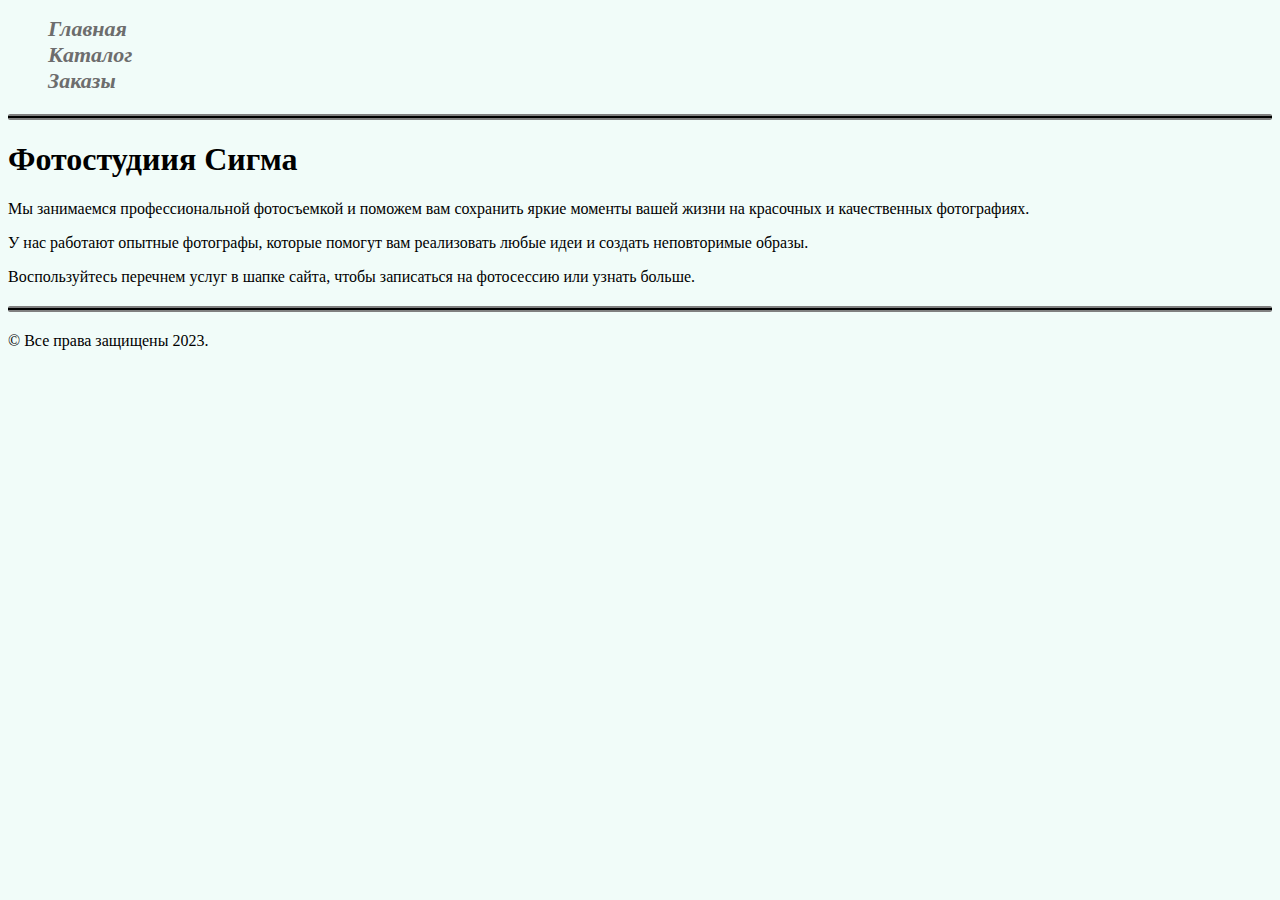
<file: lab1/index.html>
<!DOCTYPE html>
<html lang="en">
    <head>
        <link rel="stylesheet" type="text/css" href="style.css">
        </head>
<head>
    <meta charset="UTF-8">
    <title>Фотостудиия "Сигма"</title>
</head>  
<body>
    <header>
        <nav>
        <ul>
            <li><a href="index.html">Главная</a></li>
            <li><a href="catalog.html">Каталог</a></li>
            <li><a href="order.html">Заказы</a></li>
        </ul>
        </nav>
    </header>   
    <hr>
    <main>
        <h1> Фотостудиия Сигма</h1>
        <p>Мы занимаемся профессиональной фотосъемкой и поможем вам сохранить яркие моменты вашей жизни на красочных и качественных фотографиях.</p>
        <p>У нас работают опытные фотографы, которые помогут вам реализовать любые идеи и создать неповторимые образы.</p>
        <p>Воспользуйтесь перечнем услуг в шапке сайта, чтобы записаться на фотосессию или узнать больше.</p>
    </main>
    <hr>
    <footer>
    <p>&copy; Все права защищены 2023.</p>
    </footer>
</body>
</file>
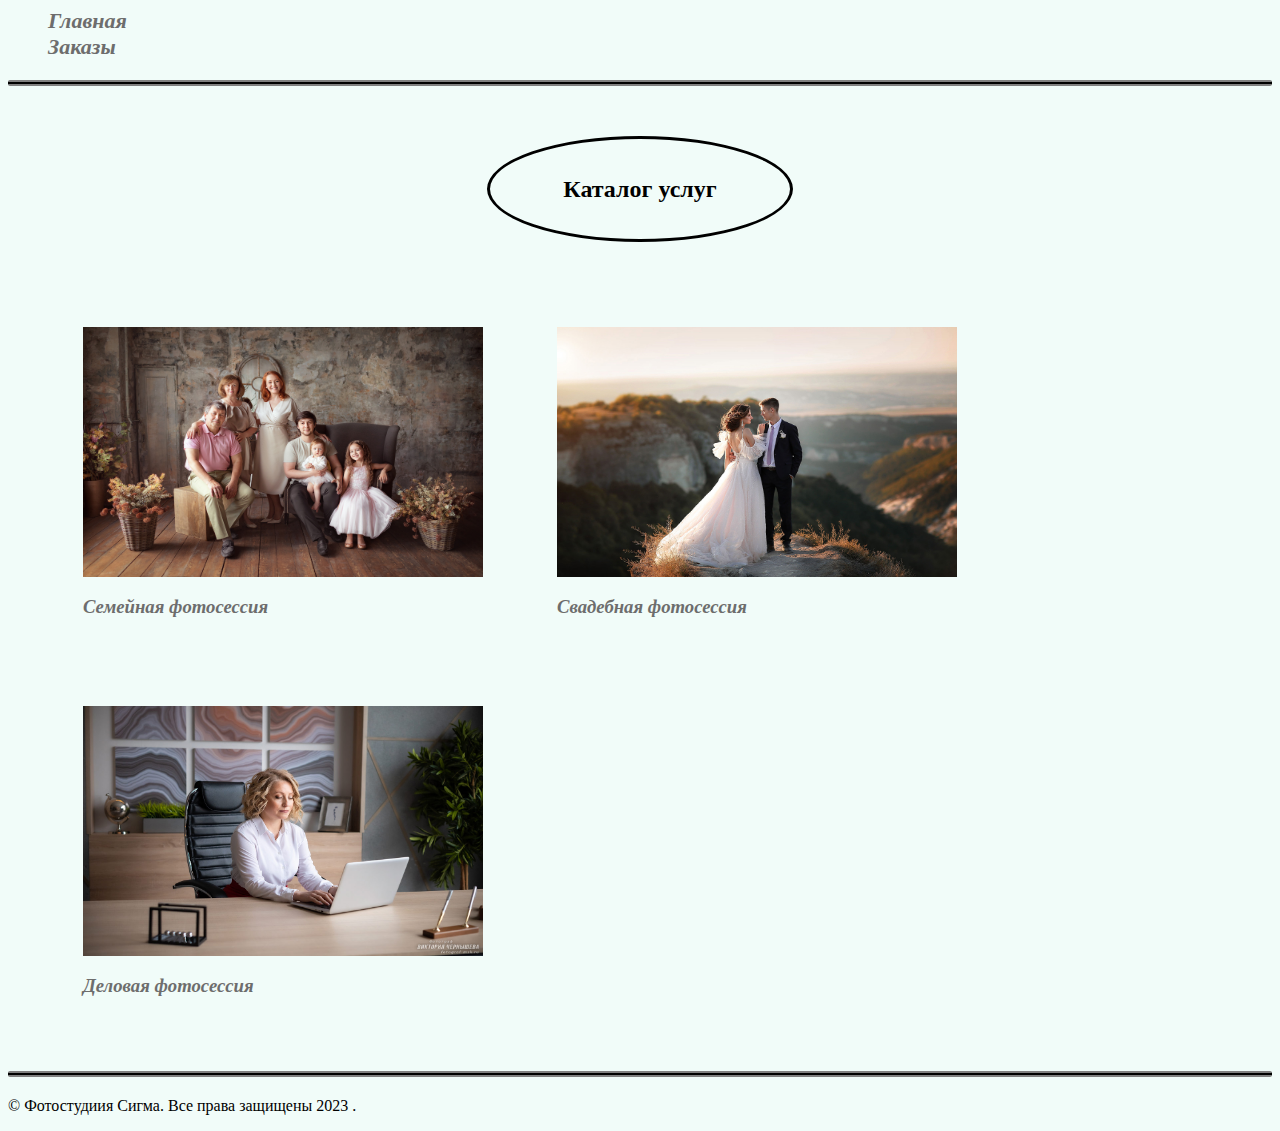
<file: lab1/catalog.html>
<head>
    <meta charset="UTF-8">
    <title>Каталог</title>
    <link rel="stylesheet" type="text/css" href="style.css">
</head>
 
<body>
    <header>
        <nav>
        <ul>
            <li><a href="index.html">Главная</a></li>
            <li><a href="order.html">Заказы</a></li>
        </ul>
        </nav>
    </header>   
    <hr>
    <main>
        
        <h2>Каталог услуг</h2>
        <div class="list-group">
            <div class="horiz">
            <ul>
                <li>
                    <a href="family-photo.html">
                        <img srcset="1.jpg"  width="400" height="250" >
                        <h3>Семейная фотосессия</h3>
                    </a>
                </li>
                <li>
                    <a href="weding-photo.html">
                        <img src="2.jpg" width="400" height="250">
                        <h3>Свадебная фотосессия</h3>
                    </a>
                </li>
                <li>
                    <a href="official.html">
                        <img src="3.jpg" width="400" height="250">
                        <h3>Деловая фотосессия</h3>
                    </a>
                </li>
            </ul>
            </div>
        </div>
        <hr>
        <footer>
            <p>&copy; Фотостудиия Сигма. Все права защищены 2023 .</p>
        </footer>
    </main>
</file>
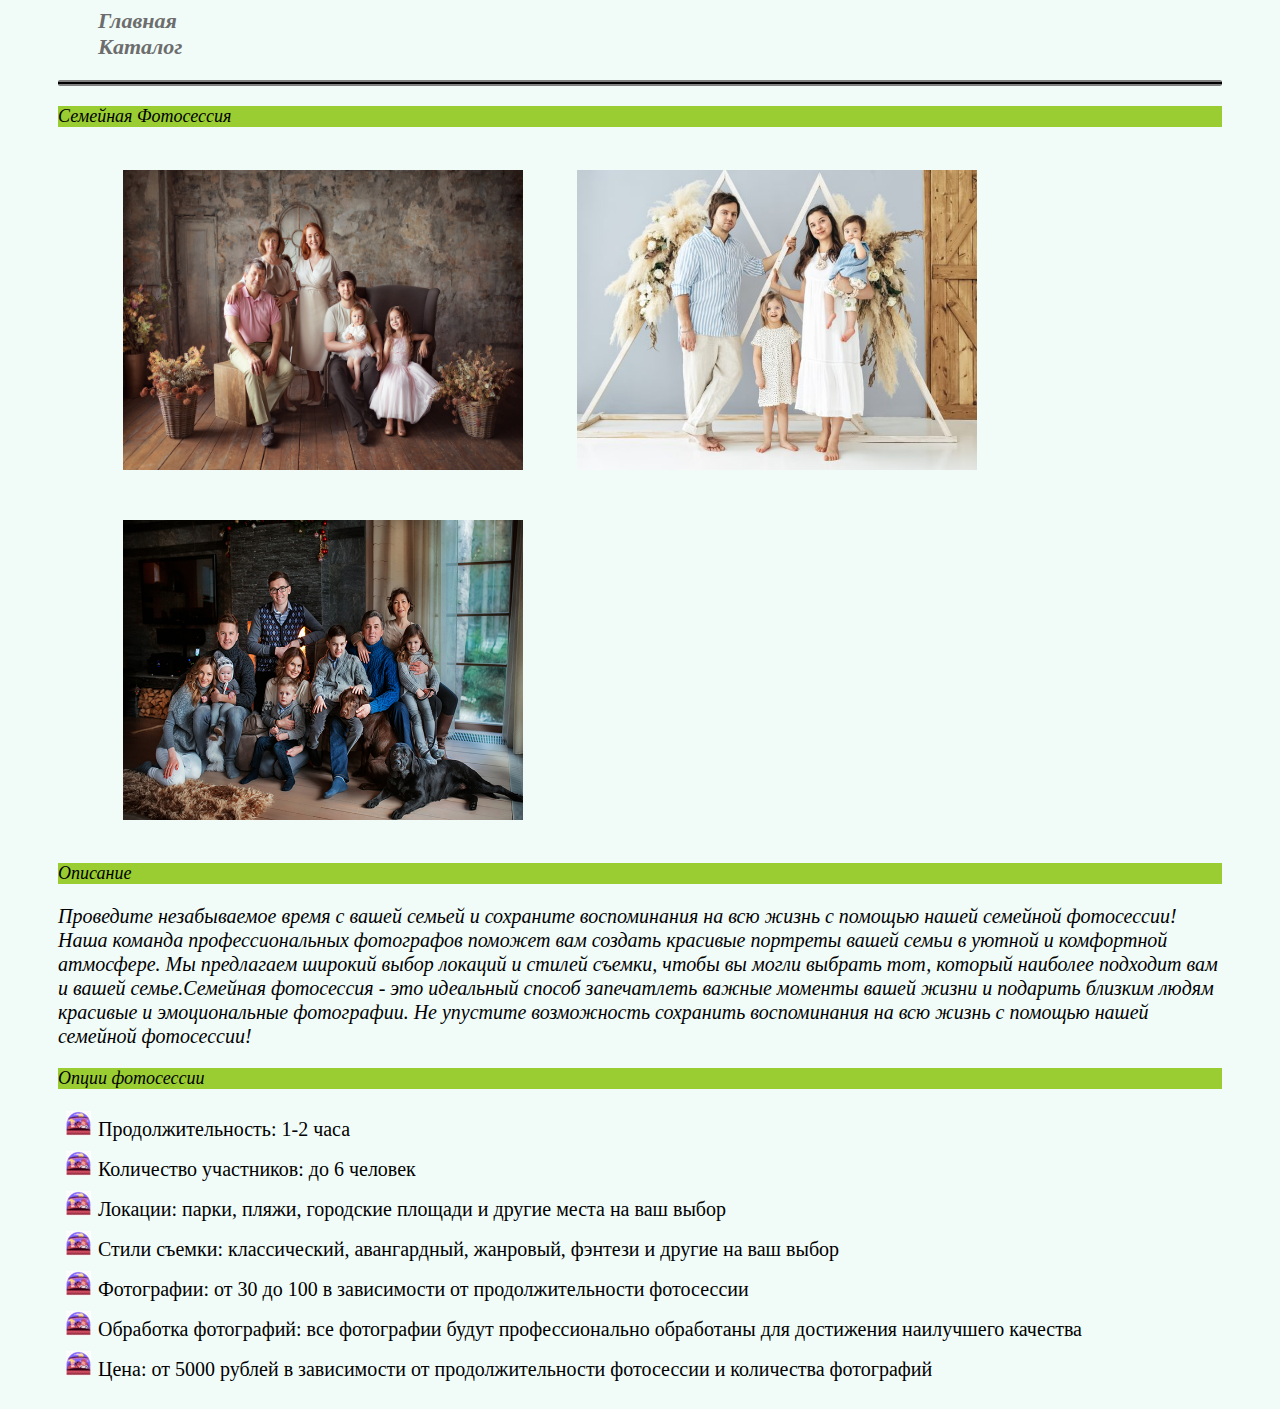
<file: lab1/family-photo.html>
<html>

<head>
    <meta charset="UTF-8">
    <title>Семейная фотосессия</title>
    <link rel="stylesheet" type="text/css" href="style.css">
</head>

<div class="fp">
<body class="fam">
        <h>
            <nav>
            <ul>
                <li><a href="index.html">Главная</a></li>
                <li><a href="catalog.html">Каталог</a></li>
            </ul>
            </nav>
            <hr>
        <h3>Семейная Фотосессия</h3>
        <div class="horiz1">
        <ul>
            <li>
        <a href="1.jpg" target="_blank">
            <img src="1.jpg" alt=")" width="400" height="300">
          </a>
            </li>
            <li>
          <a href="12.jpg" target="_blank">
            <img src="12.jpg" alt=")" width="400" height="300">
          </a>
        </li>
        <li>
          <a href="11.jpg" target="_blank">
            <img src="11.jpg" alt=")" width="400" height="300">
          </a>
        </li>
        </ul>
    </div>
    </header>
    <main>
        <div class="button-arrow3" >
            <a href="weding-photo.html" class="button"> </a> </div>
        <h3>Описание </h3> 
        <div class="fpd">
        <p>Проведите незабываемое время с вашей семьей и сохраните воспоминания на всю жизнь с помощью нашей семейной фотосессии! Наша команда профессиональных фотографов поможет вам создать красивые портреты вашей семьи в уютной и комфортной атмосфере. Мы предлагаем широкий выбор локаций и стилей съемки, чтобы вы могли выбрать тот, который наиболее подходит вам и вашей семье.Семейная фотосессия - это идеальный способ запечатлеть важные моменты вашей жизни и подарить близким людям красивые и эмоциональные фотографии. Не упустите возможность сохранить воспоминания на всю жизнь с помощью нашей семейной фотосессии!</p>
<!-- <a href="order.html" <button class="1_button">Забронировать фотосессию</a>  -->
        </div>
        </p> 
        <h3> Опции фотосессии</h3>
        <div class="fpo">
        <ul>
          <li>Продолжительность: 1-2 часа</li>
          <li>Количество участников: до 6 человек</li>
          <li>Локации: парки, пляжи, городские площади и другие места на ваш выбор</li>
          <li>Стили съемки: классический, авангардный, жанровый, фэнтези и другие на ваш выбор</li>
          <li>Фотографии: от 30 до 100 в зависимости от продолжительности фотосессии</li>
          <li>Обработка фотографий: все фотографии будут профессионально обработаны для достижения наилучшего качества</li>
          <li>Цена: от 5000 рублей в зависимости от продолжительности фотосессии и количества фотографий</li>
        </ul>
    </div>
    </main>
</body>
</div>
</html>
</file>
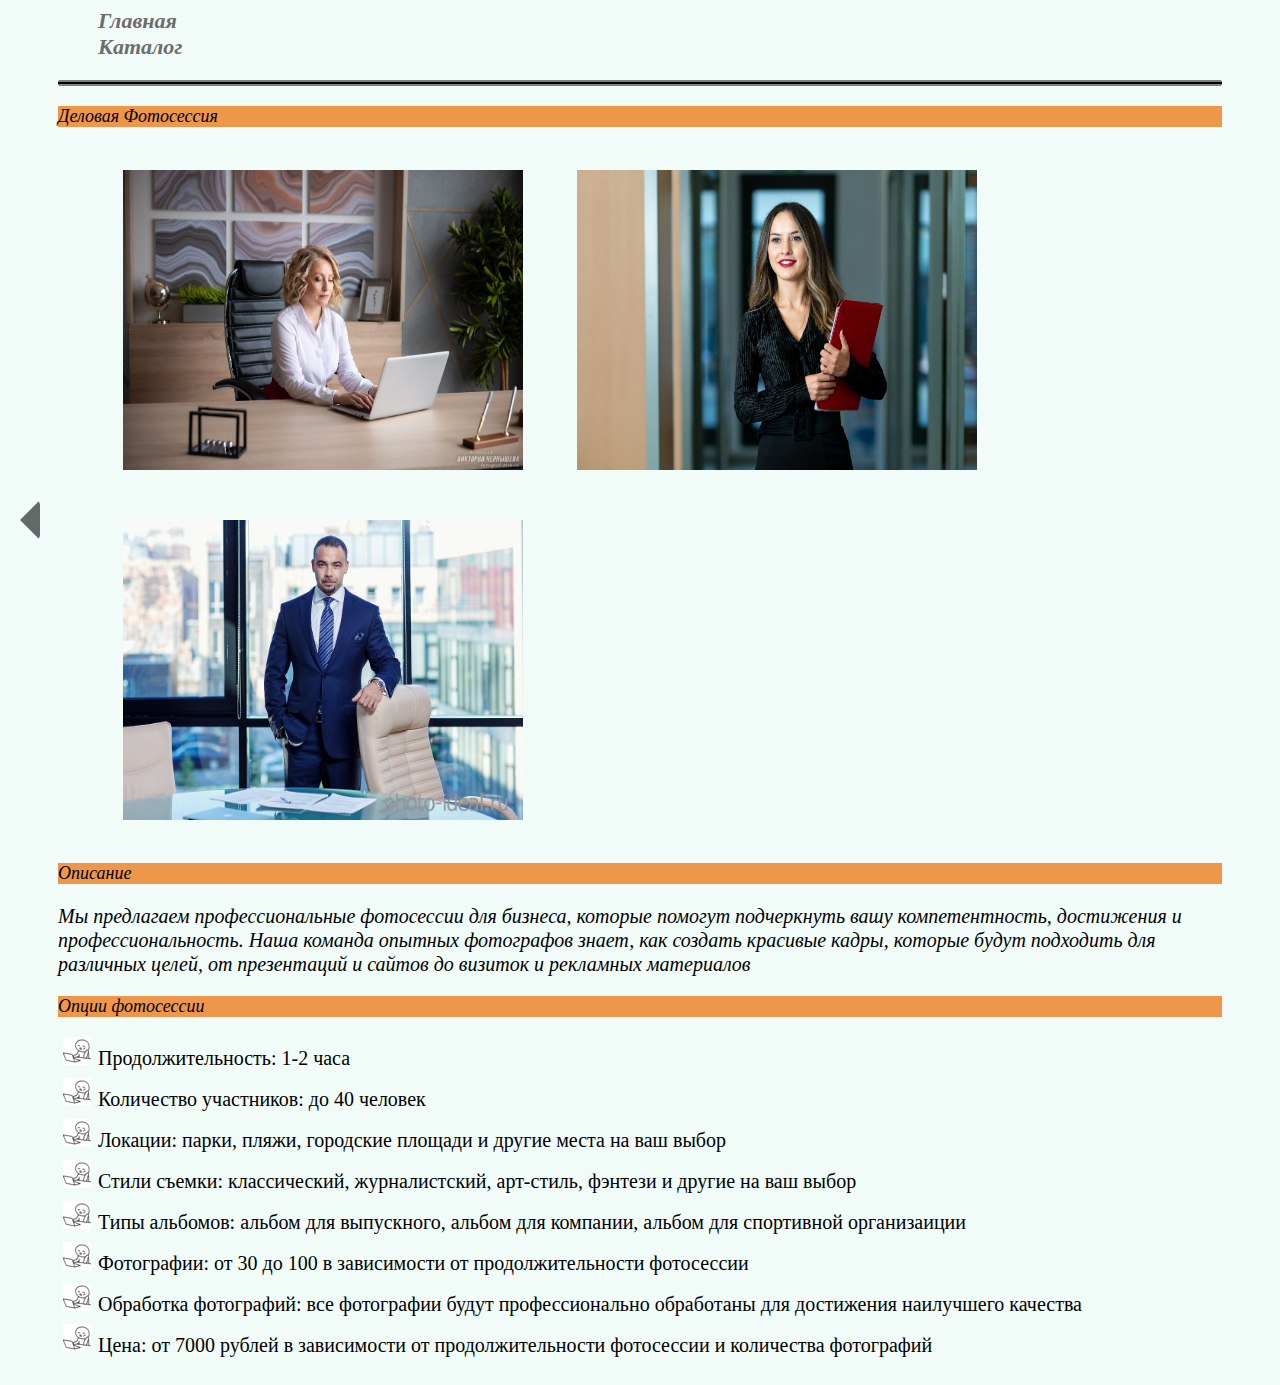
<file: lab1/official.html>
<html>
<head>
    <meta charset="UTF-8">
    <title>Деловая фотосессия</title>
    <link rel="stylesheet" type="text/css" href="style.css">
</head>
<div class = "op">
    <body class="off">
    <header>
        <h>
            <nav>
            <ul>
                <li><a href="index.html">Главная</a></li>
                <li><a href="catalog.html">Каталог</a></li>
            </ul>
            </nav>
            <hr>
        <h3>Деловая Фотосессия</h3>
        <div class="horiz2">
            <ul>
                <li>
            <a href="3.jpg" target="_blank">
                <img src="3.jpg" alt=")" width="400" height="300">
              </a>
                </li>
                <li>
              <a href="31.jpg" target="_blank">
                <img src="31.jpg" alt=")" width="400" height="300">
              </a>
            </li>
            <li>
              <a href="32.jpg" target="_blank">
                <img src="32.jpg" alt=")" width="400" height="300">
              </a>
            </li>
            </ul>
        </div>
          
    </header>
    <main>
        <h3>Описание</h3> 
        <div class="button-arrow4" >
            <a href="weding-photo.html" class="button"></a> </div>
        <div class ="od">
        <p>Мы предлагаем профессиональные фотосессии для бизнеса, которые помогут подчеркнуть вашу компетентность, достижения и профессиональность. Наша команда опытных фотографов знает, как создать красивые кадры, которые будут подходить для различных целей, от презентаций и сайтов до визиток и рекламных материалов</p>
    <!-- <a href="order.html" <button class="1_button">Забронировать фотосессию</a>  -->
    </div>
        <h3> Опции фотосессии</h3>
        <div class = "oo">
        <ul>
          <li>Продолжительность: 1-2 часа</li>
          <li>Количество участников: до 40 человек</li>
          <li>Локации: парки, пляжи, городские площади и другие места на ваш выбор</li>
          <li>Стили съемки: классический, журналистский, арт-стиль, фэнтези и другие на ваш выбор</li>
          <li>Типы альбомов: альбом для выпускного, альбом для компании, альбом для спортивной организаиции</li>
          <li>Фотографии: от 30 до 100 в зависимости от продолжительности фотосессии</li>
          <li>Обработка фотографий: все фотографии будут профессионально обработаны для достижения наилучшего качества</li>
          <li>Цена: от 7000 рублей в зависимости от продолжительности фотосессии и количества фотографий</li>
        </ul>
    </div>
    </main>
</body>
</div>
</html>
</file>
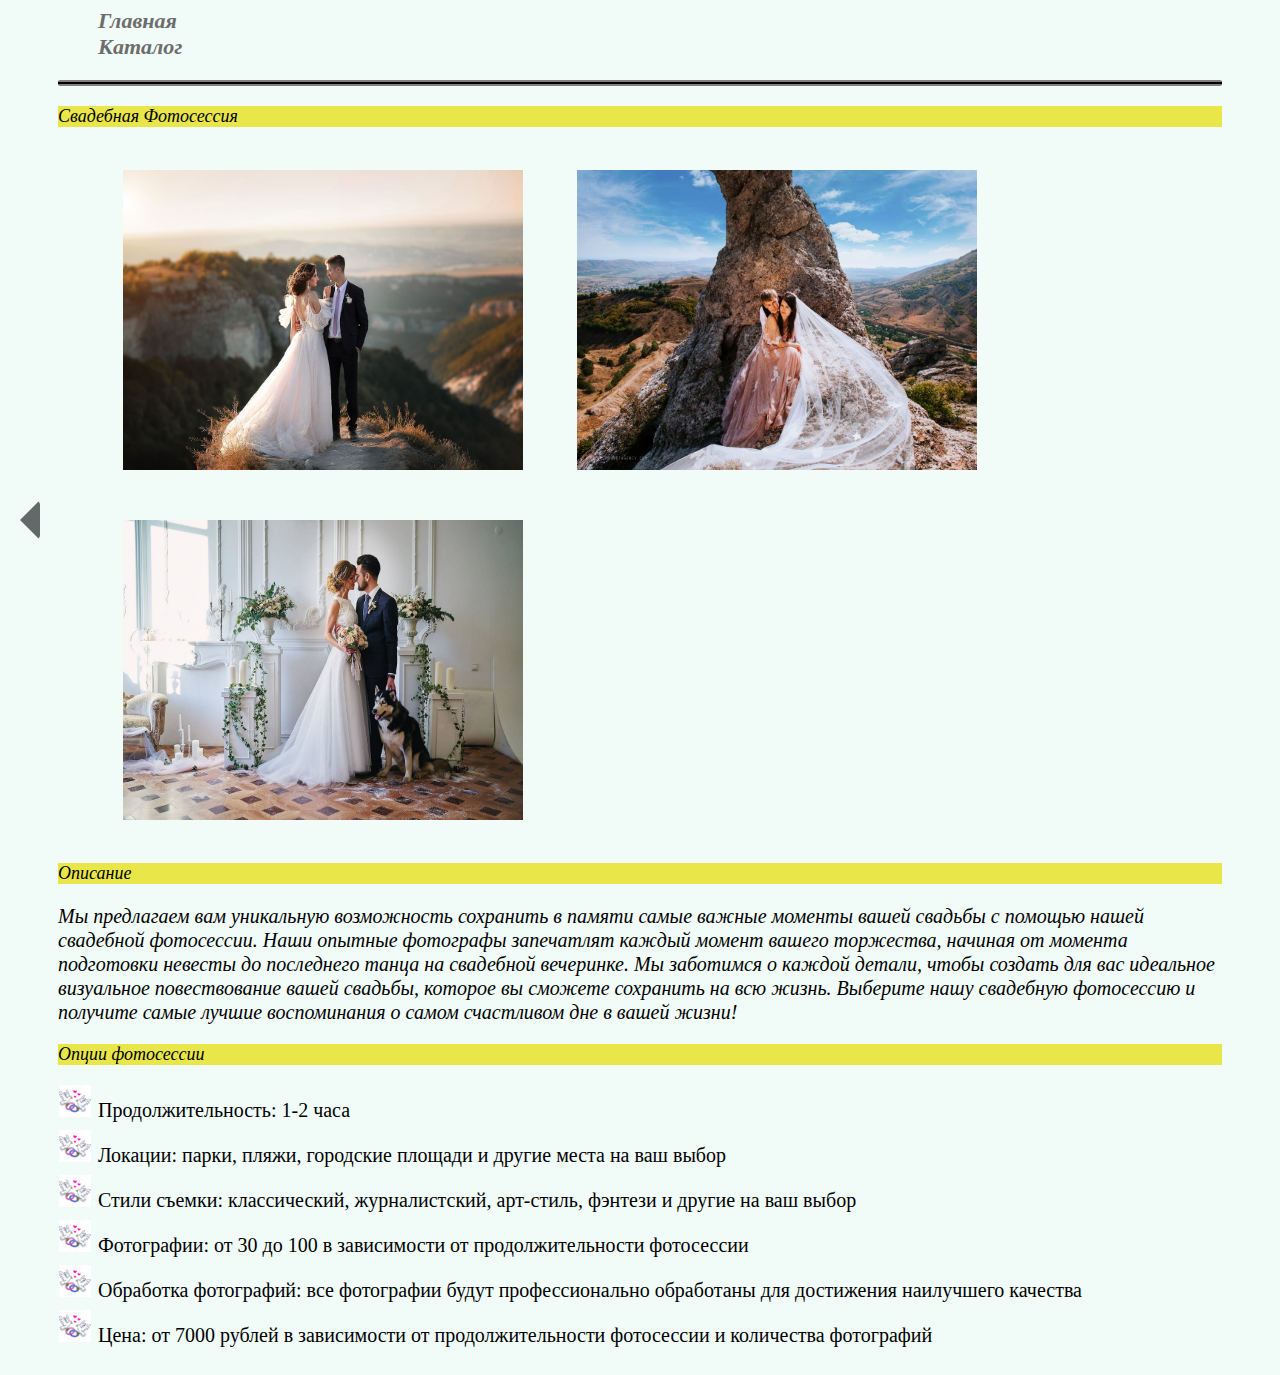
<file: lab1/weding-photo.html>
<html>
<head>
    <meta charset="UTF-8">
    <title>Свадебная фотосессия</title>
    <link rel="stylesheet" type="text/css" href="style.css">
</head>
<div class="wp">
<body class = "wed">
    <header>
        <h>
            <nav>
            <ul>
                <li><a href="index.html">Главная</a></li>
                <li><a href="catalog.html">Каталог</a></li>
            </ul>
            </nav>
            <hr>
        <h3>Свадебная Фотосессия</h3>
        <div class="horiz2">
            <ul>
                <li>
            <a href="2.jpg" target="_blank">
                <img src="2.jpg" alt=")" width="400" height="300">
              </a>
                </li>
                <li>
              <a href="21.jpg" target="_blank">
                <img src="21.jpg" alt=")" width="400" height="300">
              </a>
            </li>
            <li>
              <a href="22.jpg" target="_blank">
                <img src="22.jpg" alt=")" width="400" height="300">
              </a>
            </li>
            </ul>
        </div>
          
    </header>
    <main>
        <div class="button-arrow1" >
        <a href="family-photo.html" class="button"></a> </div>
        <div class="button-arrow2" >
         <a href="official.html" class="button"></a>
        </div>
        <h3>Описание</h3> 
        <div class="wpd">
        <p>Мы предлагаем вам уникальную возможность сохранить в памяти самые важные моменты вашей свадьбы с помощью нашей свадебной фотосессии. Наши опытные фотографы запечатлят каждый момент вашего торжества, начиная от момента подготовки невесты до последнего танца на свадебной вечеринке. Мы заботимся о каждой детали, чтобы создать для вас идеальное визуальное повествование вашей свадьбы, которое вы сможете сохранить на всю жизнь. Выберите нашу свадебную фотосессию и получите самые лучшие воспоминания о самом счастливом дне в вашей жизни!</p>
        </div>
         
        
        </p> 
        <h3> Опции фотосессии</h3>
         <div class="wpo"> 
         <ul> 
           <li>Продолжительность: 1-2 часа</li> 
           <li>Локации: парки, пляжи, городские площади и другие места на ваш выбор</li> 
           <li>Стили съемки: классический, журналистский, арт-стиль, фэнтези и другие на ваш выбор</li> 
           <li>Фотографии: от 30 до 100 в зависимости от продолжительности фотосессии</li> 
           <li>Обработка фотографий: все фотографии будут профессионально обработаны для достижения наилучшего качества</li> 
           <li>Цена: от 7000 рублей в зависимости от продолжительности фотосессии и количества фотографий</li> 
         </ul> 
     </div> 
    </main>
</body>
</div>
</html>
</file>
<file: lab1/style.css>
body {
    background-color: rgb(241, 252, 249); 
  }
  nav a {
    font-style: italic;
    color: #6d6d6d; /* цвет текста */
    font-size: 22px; /* размер шрифта */
    text-decoration: none; /* отменяем подчеркивание */
    font-weight: bold; /* начертание шрифта */
  }
  .list-group a {
    font-style: italic;
    color: #6d6d6d; /* цвет текста */
    font-size: 16px; /* размер шрифта */
    text-decoration: none; /* отменяем подчеркивание */
    font-weight: bold; /* начертание шрифта */

  }
  ul {
    list-style-type: none;
  }
.horiz li {
display: inline-block;
margin:35px  ;
}
.horiz1 li {
  display: inline-block;
  margin:25px  ;
}
.horiz2 li {
  display: inline-block;
  margin:25px  ;
}
    .fp h3{
    font-style: italic;
    color: #000000; /* цвет текста */
    font-size: 18px; /* размер шрифта */
    text-decoration: none; /* отменяем подчеркивание */
    font-weight: 400; /* начертание шрифта */
    background-color: yellowgreen;
}
.fpd p {
    font-style: italic;
    color: #000000; /* цвет текста */
    font-size: 20px; /* размер шрифта */
    text-decoration: none; /* отменяем подчеркивание */
    font-weight: 400; /* начертание шрифта */
    text-align: left;
    line-height: 24px;
    /* background-color: rgb(255, 240, 253); */
}
.fpo ul{
    font-style:initial;
    color: #000000; /* цвет текста */
    font-size: 20px; /* размер шрифта */
    text-decoration: none; /* отменяем подчеркивание */
    font-weight: 400; /* начертание шрифта */
    text-align: left;
    line-height: 40px;
    list-style-image:url(s2.jpg);
}
.wp h3{
    font-style: italic;
    color: #000000; /* цвет текста */
    font-size: 18px; /* размер шрифта */
    text-decoration: none; /* отменяем подчеркивание */
    font-weight: 400; /* начертание шрифта */
    background-color: rgb(233, 230, 74);
}
.wpd p{
    font-style: italic;
    color: #000000; /* цвет текста */
    font-size: 20px; /* размер шрифта */
    text-decoration: none; /* отменяем подчеркивание */
    font-weight: 400; /* начертание шрифта */
    text-align: left;
    line-height: 24px;

}
.wpo ul{
    font-style:initial;
    color: #000000; /* цвет текста */
    font-size: 20px; /* размер шрифта */
    text-decoration: none; /* отменяем подчеркивание */
    font-weight: 400; /* начертание шрифта */
    text-align: left;
    line-height: 40px;
    list-style-image:url(s1.jpg);
}
h2 {
    text-align: center;
    margin: 50px auto;
    width: 300px;
    height: 100px;
    line-height: 100px;
    border-radius: 50%;
    border: 3px solid black;
  }
  hr{
    height: 2px; /* высота линии */
    margin: 20px 0; /* отступы от других элементов */
    border-style: solid; /* стиль рамки */
    border-width: 2px 0; /* ширина рамки: 2px сверху и снизу, 0px слева и справа */
    border-radius: 2px;
    background-color: #000000;
  }
  .op h3{
    font-style: italic;
    color: #000000; /* цвет текста */
    font-size: 18px; /* размер шрифта */
    text-decoration: none; /* отменяем подчеркивание */
    font-weight: 400; /* начертание шрифта */
    background-color: rgb(238, 151, 74);
  } 
  .od p {
    font-style: italic;
    color: #000000; /* цвет текста */
    font-size: 20px; /* размер шрифта */
    text-decoration: none; /* отменяем подчеркивание */
    font-weight: 400; /* начертание шрифта */
    text-align: left;
    line-height: 24px;
  }
  .oo ul{
    font-style:initial;
    color: #000000; /* цвет текста */
    font-size: 20px; /* размер шрифта */
    text-decoration: none; /* отменяем подчеркивание */
    font-weight: 400; /* начертание шрифта */
    text-align: left;
    line-height: 40px;
    list-style-image:url(s3.jpg);

  }
   body.fam{
    padding-left: 50px ;
    padding-right: 50px;
   }
   body.off{
    padding-left: 50px ;
    padding-right: 50px;
   }
   body.wed{
    padding-left: 50px ;
    padding-right: 50px;
   }
   .button-arrow1 a {
    width: 0;
    height: 0;
    border-top: 20px solid transparent;
    border-bottom: 20px solid transparent;
    border-right: 20px solid #636869;
    border-radius: 5px;
    position: absolute;
    top: 500px;
    left: 20px;
  }
  .button-arrow2 a { 
    width: 0;
  height: 0;
  border-top: 20px solid transparent;
  border-bottom: 20px solid transparent; 
  border-left: 20px solid #636869;
  border-radius: 5px;
  position: absolute;
  top: 500px;
  left: 1480px;
  }
  .button-arrow3 a { 
    width: 0;
  height: 0;
  border-top: 20px solid transparent;
  border-bottom: 20px solid transparent; 
  border-left: 20px solid #636869;
  border-radius: 5px;
  position: absolute;
  top: 500px;
  left: 1480px;
  }
  .button-arrow4 a {
    width: 0;
    height: 0;
    border-top: 20px solid transparent;
    border-bottom: 20px solid transparent;
    border-right: 20px solid #636869;
    border-radius: 5px;
    position: absolute;
    top: 500px;
    left: 20px;
  }
</file>
